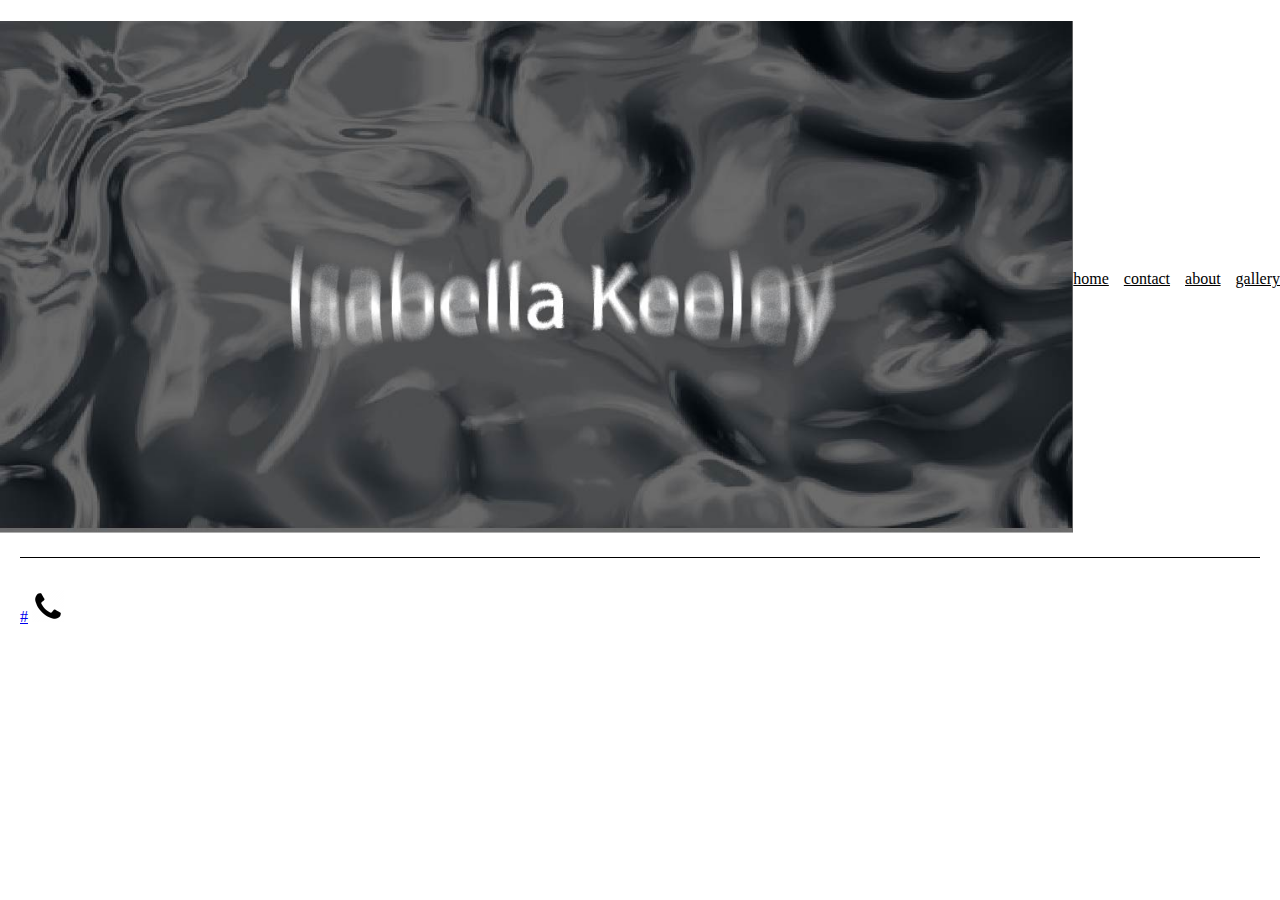
<file: index.html>
<!doctype html>
<html class="no-js" lang="en">

<head>
  <meta charset="utf-8">
  <title>project 3 3020</title>
  <meta name="description" content="Isabella Keeley Portfolio">
  <meta name="viewport" content="width=device-width, initial-scale=1">

  <meta property="og:title" content="">
  <meta property="og:type" content="">
  <meta property="og:url" content="">
  <meta property="og:image" content="">

  <link rel="manifest" href="site.webmanifest">
  <link rel="apple-touch-icon" href="icon.png">
  <!-- Place favicon.ico in the root directory -->

  <link rel="stylesheet" href="css/normalize.css">
  <link rel="stylesheet" href="css/main.css">

  <meta name="theme-color" content="#fafafa">
</head>

<body>
  <!-- Place your site's HTML here -->
<div>
  <div>
    <h1 class="portfolio-intro">

    </h1>
  </div>
  <header class="header">
    <div> <img src="./img/home page.jpg" alt="" srcset=""></div>
    <nav class="main-nav">
      <a href="./index.html">home</a>
      <a href="./contact.html">contact</a>
      <a href="./about.html">about</a>
      <a href="./gallery.html">gallery</a>
    </nav>
  </header>
</div>



</header>


<footer class="portfolio-footer">
  <div class="portfolio-wrapper">
    <a class='mobile-icon'href="tel:+9857076637">#</a>
        <img class='mobile-image'src="./img/Call_Phone_Cell_Ring_Pick_up-512.webp" alt="phone icon">
        <span class="Mobile-icon-link-text sr-only">Mobile</span>
      </a>
  </div>
</footer>



</body>

</html>
</file>
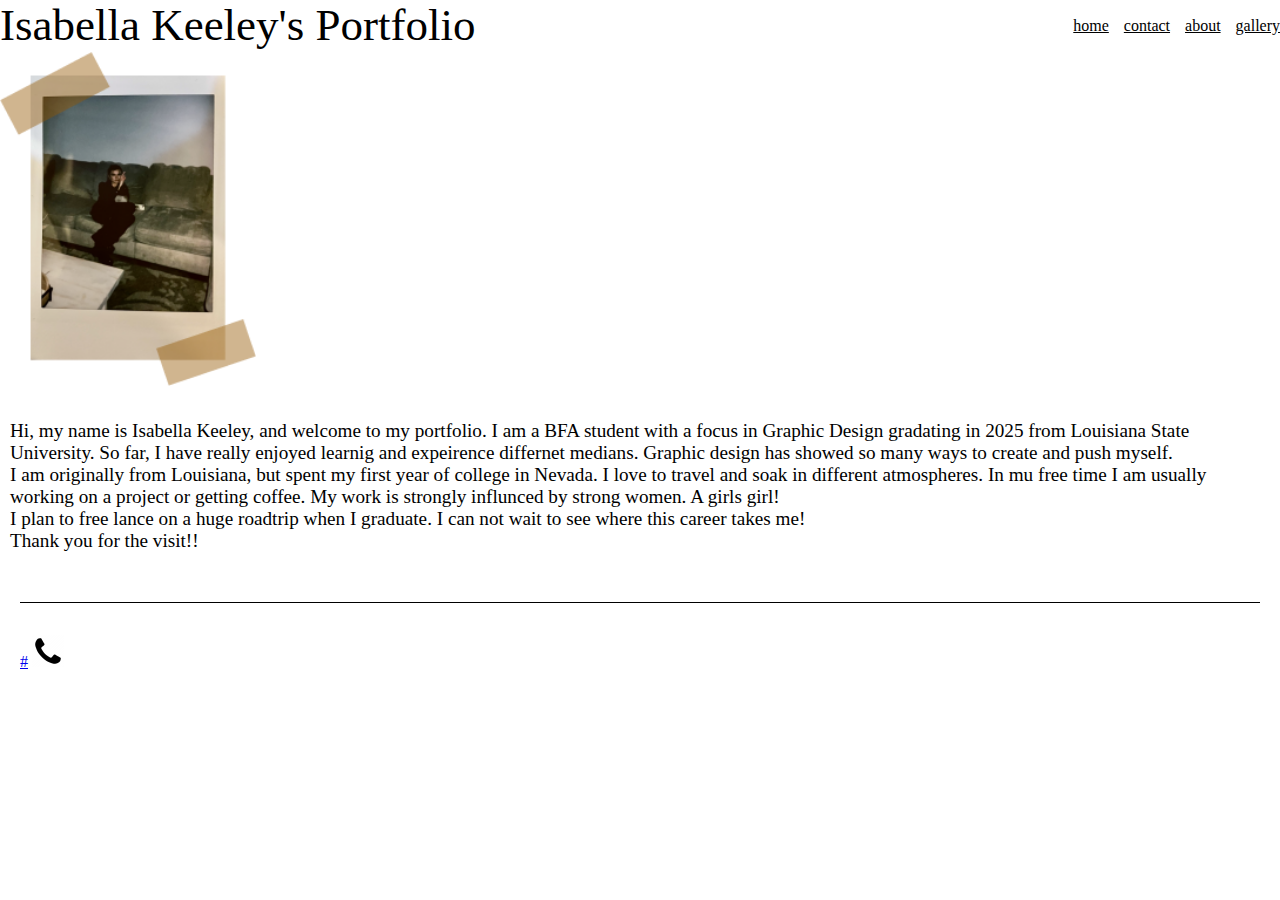
<file: about.html>
<!doctype html>
<html class="no-js" lang="en">

<head>
  <meta charset="utf-8">
  <title>project 3 3020</title>
  <meta name="description" content="Isabella Keeley Portfolio">
  <meta name="viewport" content="width=device-width, initial-scale=1">

  <meta property="og:title" content="">
  <meta property="og:type" content="">
  <meta property="og:url" content="">
  <meta property="og:image" content="">

  <link rel="manifest" href="site.webmanifest">
  <link rel="apple-touch-icon" href="icon.png">
  <!-- Place favicon.ico in the root directory -->

  <link rel="stylesheet" href="css/normalize.css">
  <link rel="stylesheet" href="css/main.css">

  <meta name="theme-color" content="#fafafa">
</head>

<body>
  <!-- Place your site's HTML here -->
</div>
<header class="header">
  <p>Isabella Keeley's Portfolio</p>
  <nav class="main-nav">
    <a href="./index.html">home</a>
    <a href="./contact.html">contact</a>
    <a href="./about.html">about</a>
    <a href="./gallery.html">gallery</a>
  </nav>
</header>
</div>

<div>
    <img class="about-img"src="./img/polaroid 2.png" alt="">
</div>
<div class="about-text">
    <p>Hi, my name is Isabella Keeley, and welcome to my portfolio. I am a BFA student with a focus in Graphic Design gradating in 2025 from Louisiana State University. So far, I have really enjoyed learnig and expeirence differnet medians. Graphic design has showed so many ways to create and push myself. <br>
        I am originally from Louisiana, but spent my first year of college in Nevada. I love to travel and soak in different atmospheres. In mu free time I am usually working on a project or getting coffee. My work is strongly influnced by strong women. A girls girl! <br>
        I plan to free lance on a huge roadtrip when I graduate. I can not wait to see where this career takes me! <br>
        Thank you for the visit!!
        
    </p>
</div>

  <script src="js/main.js"></script>

<footer class="portfolio-footer">
    <div class="portfolio-wrapper">
      <a class='mobile-icon'href="tel:+9857076637">#</a>
          <img class='mobile-image'src="./img/Call_Phone_Cell_Ring_Pick_up-512.webp" alt="phone icon">
          <span class="Mobile-icon-link-text sr-only">Mobile</span>
        </a>
       </div>
  </footer>
  
</body>
</html>
</file>
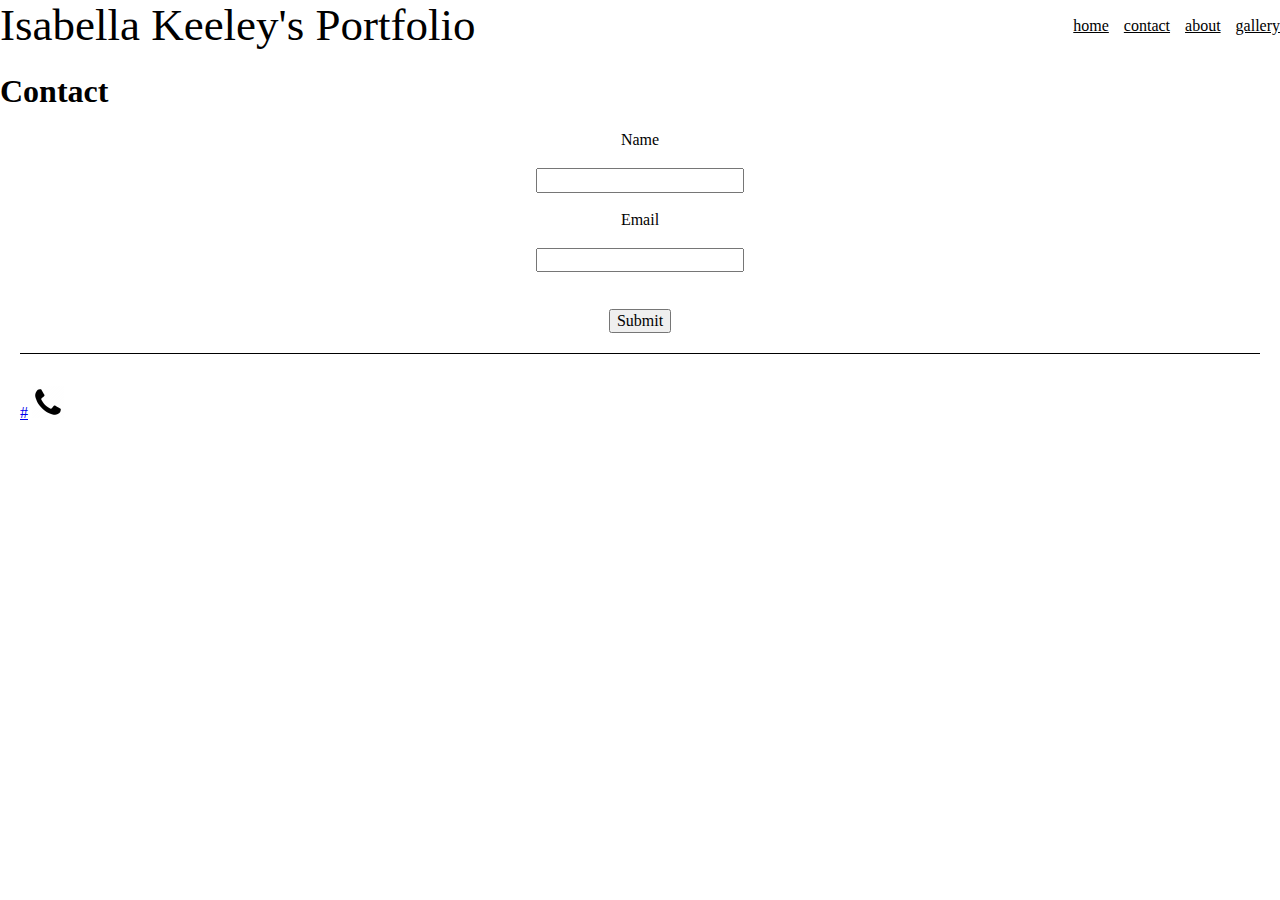
<file: contact.html>
<!doctype html>
<html class="no-js" lang="en">

<head>
  <meta charset="utf-8">
  <title>project 3 3020</title>
  <meta name="description" content="Isabella Keeley Portfolio">
  <meta name="viewport" content="width=device-width, initial-scale=1">

  <meta property="og:title" content="">
  <meta property="og:type" content="">
  <meta property="og:url" content="">
  <meta property="og:image" content="">

  <link rel="manifest" href="site.webmanifest">
  <link rel="apple-touch-icon" href="icon.png">
  <!-- Place favicon.ico in the root directory -->

  <link rel="stylesheet" href="css/normalize.css">
  <link rel="stylesheet" href="css/main.css">

  <meta name="theme-color" content="#fafafa">
</head>

<body>
  <!-- Place your site's HTML here -->

  <script src="js/main.js"></script>
</div>
<header class="header">
  <p>Isabella Keeley's Portfolio</p>
  <nav class="main-nav">
    <a href="./index.html">home</a>
    <a href="./contact.html">contact</a>
    <a href="./about.html">about</a>
    <a href="./gallery.html">gallery</a>
  </nav>
</header>
</div>

<div class="portfolio-main-content-wrapper">
  <main class="portfolio-main-content">
    <h1>Contact</h1>
    <form class="portfolio-contact-form" action="">
      <label for="name">Name</label><br>
      <input type="text" id="name" name="name" value=""><br>
      <label for="email">Email</label><br>
      <input type="email" id="email" name="email" value=""><br><br>
      <input type="submit" value="Submit">
    </form>
  </main>
</div>

  <script src="js/main.js"></script>
<footer class="portfolio-footer">
    <div class="portfolio-wrapper">
      <a class='mobile-icon'href="tel:+9857076637">#</a>
          <img class='mobile-image'src="./img/Call_Phone_Cell_Ring_Pick_up-512.webp" alt="phone icon">
          <span class="Mobile-icon-link-text sr-only">Mobile</span>
        </a>
    </div>

  </footer>
  



</body>

</html>
</file>
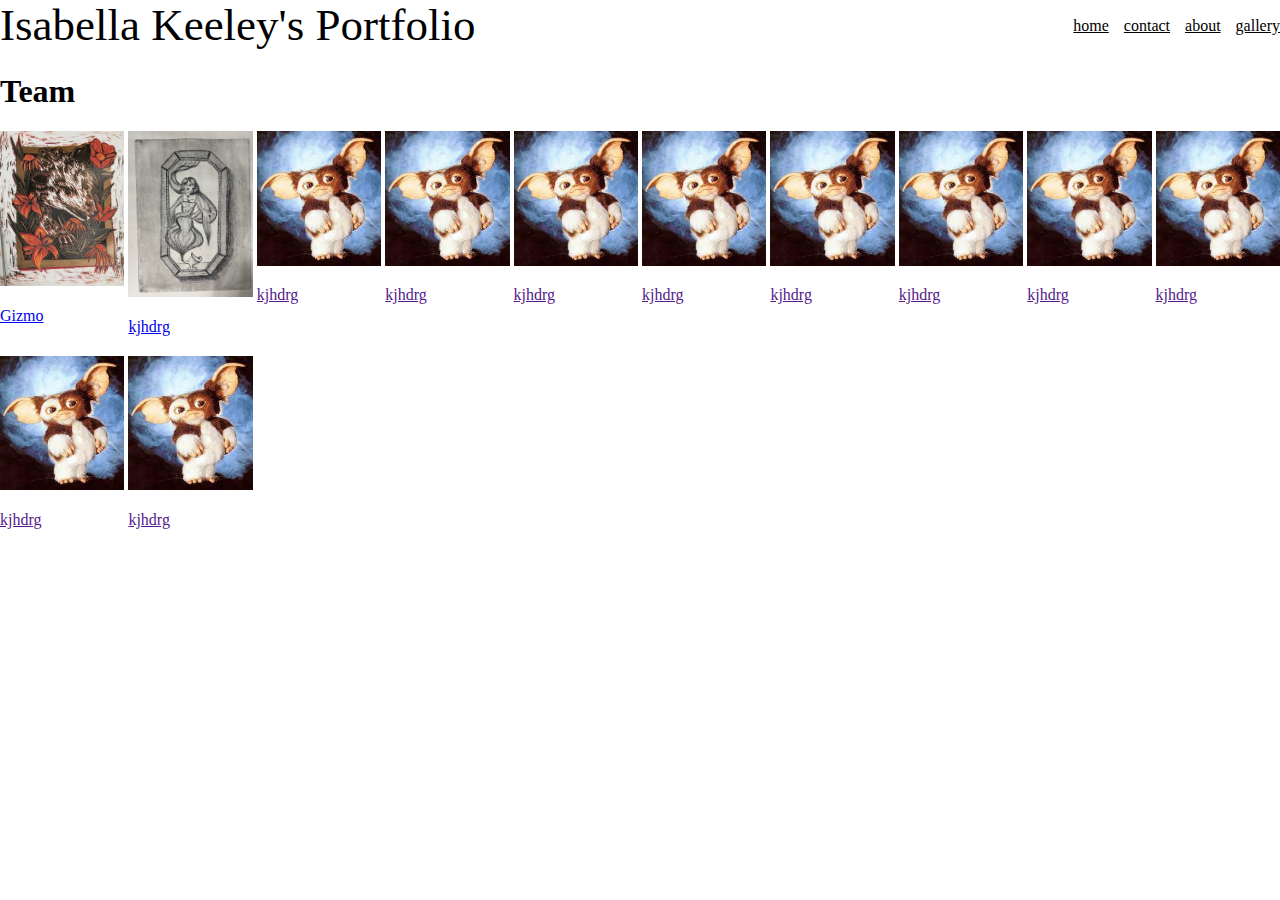
<file: gallery.html>
<!doctype html>
<html class="no-js" lang="en">

<head>
  <meta charset="utf-8">
  <title>project 3 3020</title>
  <meta name="description" content="Isabella Keeley Portfolio">
  <meta name="viewport" content="width=device-width, initial-scale=1">

  <meta property="og:title" content="">
  <meta property="og:type" content="">
  <meta property="og:url" content="">
  <meta property="og:image" content="">

  <link rel="manifest" href="site.webmanifest">
  <link rel="apple-touch-icon" href="icon.png">
  <!-- Place favicon.ico in the root directory -->

  <link rel="stylesheet" href="css/normalize.css">
  <link rel="stylesheet" href="css/main.css">

  <meta name="theme-c olor" content="#fafafa">
</head>

 <body>
</div>
<header class="header">
  <p>Isabella Keeley's Portfolio</p>
  <nav class="main-nav">
    <a href="./index.html">home</a>
    <a href="./contact.html">contact</a>
    <a href="./about.html">about</a>
    <a href="./gallery.html">gallery</a>
  </nav>
</header>
</div>
  <div class="gallery-main-content-wrapper">
    <main class="gallery-main-content">
      <h1>Team</h1>
      <ul class="gallery-team-list">
        <li>
          <a href="./Team/gallery.html">
            <img src="./img/IMG_0538.jpeg" alt="">
            <p>Gizmo</p>
          </a>
        </li>
        <li>
          <a href="./Team/gallery.html">
            <img src="./img/IMG_2659.jpeg" alt="">
            <p>kjhdrg</p>
          </a>
        </li>
        <li>
          <a href="">
            <img src="./img/giz2.jpg" alt="">
            <p>kjhdrg</p>
          </a>
        </li>
        <li>
          <a href="">
            <img src="./img/giz2.jpg" alt="">
            <p>kjhdrg</p>
          </a>
        </li>
        <li>
          <a href="">
            <img src="./img/giz2.jpg" alt="">
            <p>kjhdrg</p>
          </a>
        </li>
        <li>
          <a href="">
            <img src="./img/giz2.jpg" alt="">
            <p>kjhdrg</p>
          </a>
        </li>
        <li>
          <a href="">
            <img src="./img/giz2.jpg" alt="">
            <p>kjhdrg</p>
          </a>
        </li>
        <li>
          <a href="">
            <img src="./img/giz2.jpg" alt="">
            <p>kjhdrg</p>
          </a>
        </li>
        <li>
          <a href="">
            <img src="./img/giz2.jpg" alt="">
            <p>kjhdrg</p>
          </a>
        </li>
        <li>
          <a href="">
            <img src="./img/giz2.jpg" alt="">
            <p>kjhdrg</p>
          </a>
        </li>
        <li>
          <a href="">
            <img src="./img/giz2.jpg" alt="">
            <p>kjhdrg</p>
          </a>
        </li>
        <li>
          <a href="">
            <img src="./img/giz2.jpg" alt="">
            <p>kjhdrg</p>
          </a>
        </li>
      </ul>
    </main>
      </footer>
      


 </body>
</file>
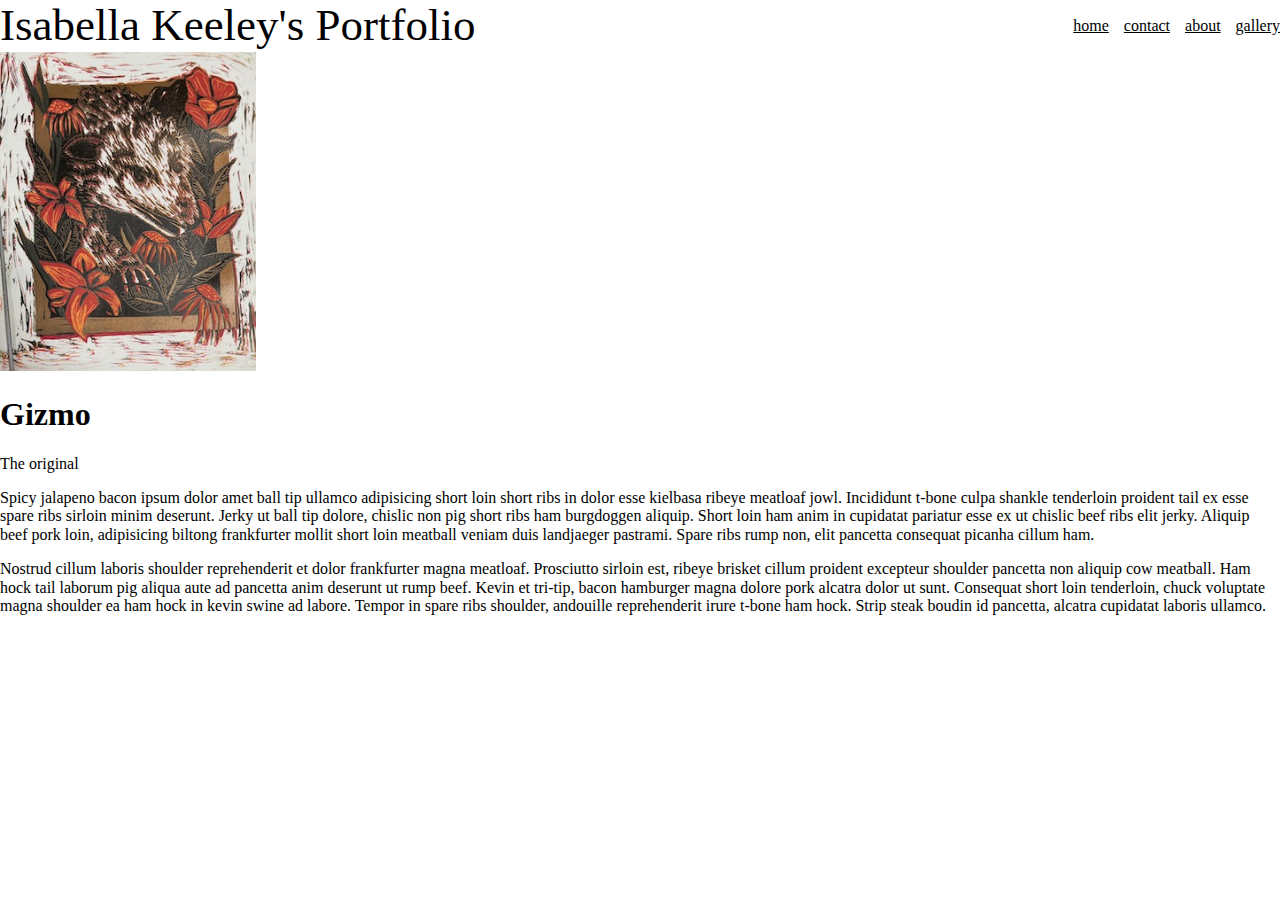
<file: Team/gallery.html>
<!doctype html>
<html class="no-js" lang="en">

<head>
  <meta charset="utf-8">
  <title>project 3 3020</title>
  <meta name="description" content="Isabella Keeley Portfolio">
  <meta name="viewport" content="width=device-width, initial-scale=1">

  <meta property="og:title" content="">
  <meta property="og:type" content="">
  <meta property="og:url" content="">
  <meta property="og:image" content="">

  <link rel="manifest" href="site.webmanifest">
  <link rel="apple-touch-icon" href="icon.png">
  <!-- Place favicon.ico in the root directory -->

  <link rel="stylesheet" href="../css/normalize.css">
  <link rel="stylesheet" href="../css/main.css">

  <meta name="theme-color" content="#fafafs" />
</head>

  <body>
    <div>
    <header class="header">
  <p>Isabella Keeley's Portfolio</p>
  <nav class="main-nav">
    <a href="../index.html">home</a>
    <a href="../contact.html">contact</a>
    <a href="../about.html">about</a>
    <a href="../gallery.html">gallery</a>
  </nav>
  </header>
</div>
  <div class="gallery-main-content-wrapper">
    <main class="gallery-main-content">
      <!-- row 1 -->
      <div class="gallery-feature-content">
        <img class="gallery-feature-image" src="../img/IMG_0538.jpeg" alt="">
        <div class="gallery-feature-meta">
          <h1 class="gallery-feature-title">Gizmo</h1>
          <p class="gallery-feature-caption">The original</p>
        </div>
      </div>
      <!-- row 2 -->
      <div class="gallery-feature-description">
        <p>Spicy jalapeno bacon ipsum dolor amet ball tip ullamco adipisicing short loin short ribs in dolor esse kielbasa ribeye meatloaf jowl. Incididunt t-bone culpa shankle tenderloin proident tail ex esse spare ribs sirloin minim deserunt. Jerky ut ball tip dolore, chislic non pig short ribs ham burgdoggen aliquip. Short loin ham anim in cupidatat pariatur esse ex ut chislic beef ribs elit jerky. Aliquip beef pork loin, adipisicing biltong frankfurter mollit short loin meatball veniam duis landjaeger pastrami. Spare ribs rump non, elit pancetta consequat picanha cillum ham.</p>
        <p>Nostrud cillum laboris shoulder reprehenderit et dolor frankfurter magna meatloaf. Prosciutto sirloin est, ribeye brisket cillum proident excepteur shoulder pancetta non aliquip cow meatball. Ham hock tail laborum pig aliqua aute ad pancetta anim deserunt ut rump beef. Kevin et tri-tip, bacon hamburger magna dolore pork alcatra dolor ut sunt. Consequat short loin tenderloin, chuck voluptate magna shoulder ea ham hock in kevin swine ad labore. Tempor in spare ribs shoulder, andouille reprehenderit irure t-bone ham hock. Strip steak boudin id pancetta, alcatra cupidatat laboris ullamco.</p>
      </div>
      

</body>
</file>
<file: css/main.css>
/* Place CSS styles here */
img{
    width: 100%;
    height: auto;
}
.sr-only{
    position: absolute;
    width: 1px;
    height: 1px;
    padding: 0;
    overflow: hidden;
    clip: rect(0,0,0,0);
    white-space: nowrap'
    -webkit-clip-path: inset (50%) ;
    clip-path: inset (50%);
    border: 0;
}
.home-page-img{
    width: 100%;
}
.main-nav{
    display: flex;
    justify-content: end;
    align-items: center;
    gap: 15px;
    }
.main-nav a{
    color: black;
}
.header{
    display: flex;
    justify-content: space-between;
    align-content: center;
}
.header p{
    margin: 0;
    font-size: 45px;
}
.intro-name{
    font-size: xx-large;
    color: black;
}

.mobile-image
{
    width: 32px;
}
.portfolio-wrapper{
    padding-top: 32px;
    border-top: 1px solid black
}
.gallery-team-list {
        padding-left: 0;
        list-style-type: none;
        display: grid;
        grid-template-columns: repeat(auto-fit, minmax(120px, 1fr));
        grid-gap: 4px;
      }
      
      @media (max-width: 999px) {
        .gallery-team-list {
            grid-template-columns: repeat(auto-fit, minmax(180px, 1fr));
            display: grid;
        }
    }
      
.about-text {
    gap: 20x;
    padding: 10px;
}
.portfolio-contact-form{
    display: flex;
    align-items: center;
    flex-direction: column;
}
.about-text{
    font-size: larger;

}
.about-img{
    max-width: 20%;
}
.gallery-feature-image{
    max-width: 20%;
}


.portfolio-footer {
        padding: 10px;
        margin: 10px
}
</file>
